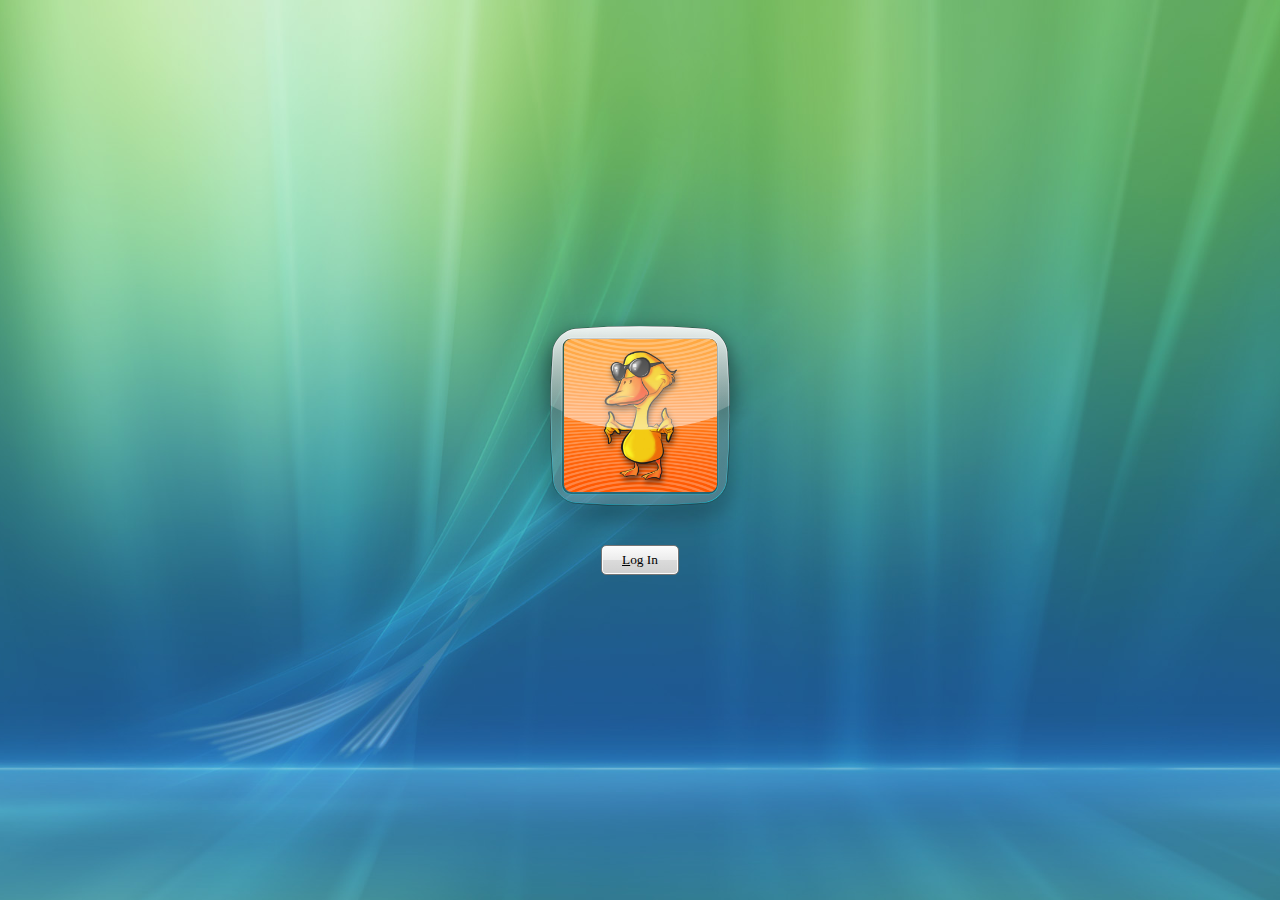
<file: index.html>
<!DOCTYPE html>
<html>
<head>
  <title>Frutiger Aero Web</title>
  <link rel="stylesheet" href="stylesheet.css">
</head>
<body>
  <div class="profileicon">
<img src="./assets/profilebg.svg" class="glass profile-border">
<img src="./assets/profile.png" class="profileimg"></div>
<button onclick="window.location.href='./mainpage.html'" class="forwardbtn"><u>L</u>og In</button>

<script>
    window.addEventListener('DOMContentLoaded', (event) => {
      const audio = new Audio('./assets/startup.mp3');
      audio.play();
    });
</script>
</body>
</html>
</file>
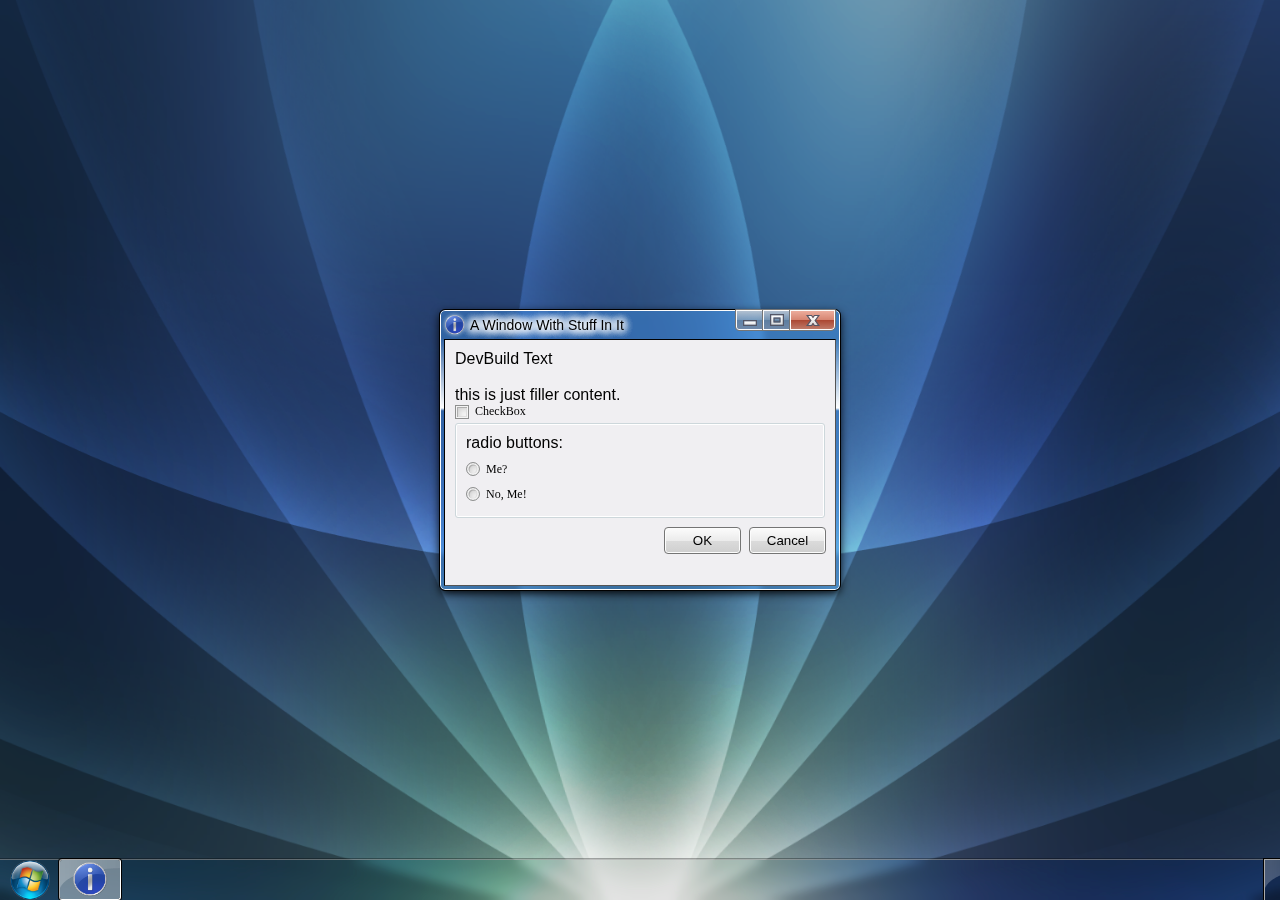
<file: mainpage.html>
<!DOCTYPE html>
<html>
<head>
  <title>Frutiger Aero Web</title>
  <link rel="stylesheet" href="aero.css?v=105">
  <meta name="viewport" content="width=device-width, initial-scale=1.0">
  <style>
    body{
    overflow: hidden;
    margin: 0;
    padding: 0;
    width: 100%;
    height: 100vh;
    background-image: url("./assets/logon.png");
    background-size: cover;
    background-position: center bottom;
    background-repeat: no-repeat;
    display: flex;
    justify-content: center; /* Center horizontally */
    align-items: center; /* Center vertically */
    flex-wrap: wrap;
    flex-direction: column;
    }
  </style>
</head>
<body>

  <!-- ref imgs
  https://i.ytimg.com/vi/lfgi26il37I/maxresdefault.jpg
  https://www.webdevelopersnotes.com/blog/blog-images/windows-7-taskbar-with-icons.png -->

  <!-- TaskBar -->

  <div class="taskbar">
    <button class="startbutton"></button>
    <!-- this is the default state.
    the button above is used for hover and active.
    if you want the active state to stick, switch the
    class on the button to .startbuttonactive and
    it will stick. -->
    <div class="startorb"></div>
      <div class="taskbaricons" id="taskbaricons">
        <button class="taskbarbutton taskbarfocused"><img class="taskbaricon" draggable="false" src="./icons/information.png"></button>
      </div>
      <div class="datetime"></div>
      <div class="aeropeek"></div>
  </div>

<!-- Window -->
  
    <div class="window" style="width: 400px" id="window">
        <div class="title-bar" id="windowheader">
            <img aria-label="windowicon" src="./icons/information.png">
          <div class="title-bar-text">A Window With Stuff In It</div>
          <div class="title-bar-controls">
            <button aria-label="Minimize"></button>
            <button aria-label="Maximize"></button>
            <button aria-label="Close"></button>
          </div>
        </div>
        <div class="window-body" style="height:245px;">
          <p>DevBuild Text</p>
          <br> <p>this is just filler content.</p>

          <input type="checkbox" id="checkbox1">
          <label for="checkbox1">CheckBox</label>

          <fieldset>
            <div class="field-row">radio buttons:</div>
            <div class="field-row">
              <input id="radio5" type="radio" name="fieldset-example">
              <label for="radio5">Me?</label>
            </div>
            <div class="field-row">
              <input id="radio6" type="radio" name="fieldset-example">
              <label for="radio6">No, Me!</label>
            </div>
          </fieldset>

          <section class="field-row" style="justify-content: flex-end">
            <button>OK</button>
            <button>Cancel</button>
          </section>
        </div>
      </div>


      <!-- window drag -->
      <script src="./WindowDrag.js"></script>

<!-- Taskbar Gradient Hover -->
<script src="./TaskbarGradient.js"></script>
</body>
</html>
</file>
<file: stylesheet.css>
@font-face {
    font-family: SegoeUI;
    src:
        local("Segoe UI Light"),
        url(//c.s-microsoft.com/static/fonts/segoe-ui/west-european/light/latest.woff2) format("woff2"),
        url(//c.s-microsoft.com/static/fonts/segoe-ui/west-european/light/latest.woff) format("woff"),
        url(//c.s-microsoft.com/static/fonts/segoe-ui/west-european/light/latest.ttf) format("truetype");
    font-weight: 100;
}

@font-face {
    font-family: SegoeUI;
    src:
        local("Segoe UI Semilight"),
        url(//c.s-microsoft.com/static/fonts/segoe-ui/west-european/semilight/latest.woff2) format("woff2"),
        url(//c.s-microsoft.com/static/fonts/segoe-ui/west-european/semilight/latest.woff) format("woff"),
        url(//c.s-microsoft.com/static/fonts/segoe-ui/west-european/semilight/latest.ttf) format("truetype");
    font-weight: 200;
}

@font-face {
    font-family: SegoeUI;
    src:
        local("Segoe UI"),
        url(//c.s-microsoft.com/static/fonts/segoe-ui/west-european/normal/latest.woff2) format("woff2"),
        url(//c.s-microsoft.com/static/fonts/segoe-ui/west-european/normal/latest.woff) format("woff"),
        url(//c.s-microsoft.com/static/fonts/segoe-ui/west-european/normal/latest.ttf) format("truetype");
    font-weight: 400;
}

@font-face {
    font-family: SegoeUI;
    src:
        local("Segoe UI Bold"),
        url(//c.s-microsoft.com/static/fonts/segoe-ui/west-european/bold/latest.woff2) format("woff2"),
        url(//c.s-microsoft.com/static/fonts/segoe-ui/west-european/bold/latest.woff) format("woff"),
        url(//c.s-microsoft.com/static/fonts/segoe-ui/west-european/bold/latest.ttf) format("truetype");
    font-weight: 600;
}

@font-face {
    font-family: SegoeUI;
    src:
        local("Segoe UI Semibold"),
        url(//c.s-microsoft.com/static/fonts/segoe-ui/west-european/semibold/latest.woff2) format("woff2"),
        url(//c.s-microsoft.com/static/fonts/segoe-ui/west-european/semibold/latest.woff) format("woff"),
        url(//c.s-microsoft.com/static/fonts/segoe-ui/west-european/semibold/latest.ttf) format("truetype");
    font-weight: 700;
}

*{
    box-sizing: border-box;
    font-family: SegoeUI;
}

body{
    margin: 0;
    padding: 0;
    width: 100%;
    height: 100vh;
    background-image: url("./assets/logon.jpg");
    background-size: cover;
    background-position: center bottom;
    background-repeat: no-repeat;
    display: flex;
    justify-content: center; /* Center horizontally */
    align-items: center; /* Center vertically */
    flex-wrap: wrap;
    flex-direction: column;
}

.profileicon{
    margin-bottom: 40px;
    display: flex;
    justify-content: center;
    align-items: center;
    flex-wrap: wrap;
    flex-direction: column;
}

.glass::after{
    backdrop-filter: blur(10px);
}

.profile-border{
    width: 12vw;
    min-width: 180px;
    filter: drop-shadow(0px 10px 10px black);

}

.profileimg{
    position: absolute;
    border-radius: 5%;
    width: 10.2vw;
    min-width: 153px;
}

.forwardbtn{
    border: none;
    outline: solid 1px #757575;
    box-shadow:inset 0px 0px 0px 1px #fcfcfc;
    color: black;
    padding: 3px;
    background: rgb(207,207,207);
    background: linear-gradient(0deg, rgba(207,207,207,1) 0%, rgba(219,219,219,1) 49%, rgba(235,235,235,1) 49%, rgba(252,252,252,1) 100%); 
    width: 6vw;
    min-width: 45px;
    border-radius: 4px;
    height: 28px;
}

.forwardbtn:hover{
    outline: solid 1px #3c7fb1;
    background: rgb(167,217,245);
    background: linear-gradient(0deg, rgba(167,217,245,1) 0%, rgba(188,229,252,1) 49%, rgba(217,240,252,1) 49%, rgba(234,246,253,1) 100%); 
}

.forwardbtn:active{
    outline: solid 1px #2c628b;
    background: rgb(104,178,218);
    background: linear-gradient(0deg, rgba(104,178,218,1) 0%, rgba(152,209,239,1) 49%, rgba(196,229,246,1) 49%, rgba(229,244,252,1) 100%); 
}

button{
    user-select: none;
}
</file>
<file: aero.css>
@font-face {
    font-family: SegoeUI;
    src:
        local("Segoe UI Light"),
        url(//c.s-microsoft.com/static/fonts/segoe-ui/west-european/light/latest.woff2) format("woff2"),
        url(//c.s-microsoft.com/static/fonts/segoe-ui/west-european/light/latest.woff) format("woff"),
        url(//c.s-microsoft.com/static/fonts/segoe-ui/west-european/light/latest.ttf) format("truetype");
    font-weight: 100;
}

@font-face {
    font-family: SegoeUI;
    src:
        local("Segoe UI Semilight"),
        url(//c.s-microsoft.com/static/fonts/segoe-ui/west-european/semilight/latest.woff2) format("woff2"),
        url(//c.s-microsoft.com/static/fonts/segoe-ui/west-european/semilight/latest.woff) format("woff"),
        url(//c.s-microsoft.com/static/fonts/segoe-ui/west-european/semilight/latest.ttf) format("truetype");
    font-weight: 200;
}

@font-face {
    font-family: SegoeUI;
    src:
        local("Segoe UI"),
        url(//c.s-microsoft.com/static/fonts/segoe-ui/west-european/normal/latest.woff2) format("woff2"),
        url(//c.s-microsoft.com/static/fonts/segoe-ui/west-european/normal/latest.woff) format("woff"),
        url(//c.s-microsoft.com/static/fonts/segoe-ui/west-european/normal/latest.ttf) format("truetype");
    font-weight: 400;
}

@font-face {
    font-family: SegoeUI;
    src:
        local("Segoe UI Bold"),
        url(//c.s-microsoft.com/static/fonts/segoe-ui/west-european/bold/latest.woff2) format("woff2"),
        url(//c.s-microsoft.com/static/fonts/segoe-ui/west-european/bold/latest.woff) format("woff"),
        url(//c.s-microsoft.com/static/fonts/segoe-ui/west-european/bold/latest.ttf) format("truetype");
    font-weight: 600;
}

@font-face {
    font-family: SegoeUI;
    src:
        local("Segoe UI Semibold"),
        url(//c.s-microsoft.com/static/fonts/segoe-ui/west-european/semibold/latest.woff2) format("woff2"),
        url(//c.s-microsoft.com/static/fonts/segoe-ui/west-european/semibold/latest.woff) format("woff"),
        url(//c.s-microsoft.com/static/fonts/segoe-ui/west-european/semibold/latest.ttf) format("truetype");
    font-weight: 700;
}

*{
    box-sizing: border-box;
    font-family: SegoeUI,sans-serif;
    padding: 0px;
    margin: 0px;
}

/* Profile Icon Styles */

.profileicon{
    margin-bottom: 40px;
    display: flex;
    justify-content: center;
    align-items: center;
    flex-wrap: wrap;
    flex-direction: column;
}

.profile-border{
    width: 12vw;
    min-width: 180px;
    filter: drop-shadow(0px 10px 10px black);

}

.profileimg{
    position: absolute;
    border-radius: 5%;
    width: 10.2vw;
    min-width: 153px;
}

/* Button Styles */

button{
    border: none;
    outline: solid 1px #757575;
    box-shadow:inset 0px 0px 0px 1px #fcfcfc;
    color: black;
    padding: 3px;
    background: rgb(207,207,207);
    background: linear-gradient(0deg, rgba(207,207,207,1) 0%, rgba(219,219,219,1) 49%, rgba(235,235,235,1) 49%, rgba(252,252,252,1) 100%); 
    border-radius: 3px;
    padding: 3px 12px;
    text-align: center;
    min-height: 25px;
    min-width: 75px;
}

button:hover{
    outline: solid 1px #3c7fb1;
    background: rgb(167,217,245);
    background: linear-gradient(0deg, rgba(167,217,245,1) 0%, rgba(188,229,252,1) 49%, rgba(217,240,252,1) 49%, rgba(234,246,253,1) 100%); 
}

button:active{
    outline: solid 1px #2c628b, 1px dotted #000;
    background: rgb(104,178,218);
    background: linear-gradient(0deg, rgba(104,178,218,1) 0%, rgba(152,209,239,1) 49%, rgba(196,229,246,1) 49%, rgba(229,244,252,1) 100%); 
    box-shadow: inset 0 0 0 2px #86c6e8, inset 0 0 0 1px dotted #000;;
}

button{
    user-select: none;
}

/* Window Styles */

.title-bar-controls{
    display: flex;
}

.title-bar-controls button {
    position: relative;
    min-width: 29px;
    min-height: 19px;
    box-sizing: border-box;
  }

.title-bar-controls button::before {
    content: "";
    position: absolute;
    top: 0;
    bottom: 0;
    left: 0;
    right: 0;
  }

.title-bar-controls button[aria-label="Close"]{
    background: rgba(193,127,110,1);
    background: linear-gradient(0deg, rgba(193,127,110,1) 0%, rgba(171,71,50,1) 49%, rgba(213,131,111,1) 49%, rgba(239,177,161,1) 100%);
    transition-duration: .15s;
}

.title-bar-controls button[aria-label="Close"]::before{
    background: url("./assets/X.svg") no-repeat center;
    background-size: 14px;
}

.title-bar-controls button[aria-label="Minimize"]::before{
    background: url("./assets/Minimise.svg") no-repeat center;
    background-size: 14px;
    background-position-y: 10px;
}

.title-bar-controls button[aria-label="Maximize"]::before{
    background: url("./assets/Maximise.svg") no-repeat center;
    background-size: 14px;
}

.title-bar-controls button[aria-label="Close"]:hover{
    background: rgb(244,230,121) 9 !important;
    background: linear-gradient(0deg, rgba(244,230,121,1) 0%, rgba(210,36,5,1) 28%, rgba(171,34,12,1) 49%, rgba(237,108,86,1) 49%, rgba(249,155,139,1) 100%);
    filter: drop-shadow(0px 4px 4px rgba(255, 0, 0, 0.467));
}

.title-bar-controls button[aria-label="Close"]:active{
    background: rgb(240,201,40);
    background: linear-gradient(0deg, rgba(240,201,40,1) 0%, rgba(138,31,9,1) 48%, rgba(183,116,91,1) 49%, rgba(209,169,147,1) 100%) !important; 
}

.title-bar-controls > button:first-child{
    border-bottom-right-radius: 0px;
}

.title-bar-controls > button:nth-child(2){
    border-radius: 0px;
}

.title-bar-controls > button:nth-child(3){
    border-bottom-left-radius: 0px;
}

.title-bar-controls > button:only-child {
    border-radius: 4px;
    border-top-left-radius: 0px;
    border-top-right-radius: 0px;
  }

  .title-bar-controls > button:last-child{
    border-bottom-right-radius: 4px;
  }

.title-bar-controls{
    font-size: 0px;
    margin-top: -10px;
}

.title-bar-controls > button{
    height: 20px;
    border-top-left-radius: 0px;
    border-top-right-radius: 0px;
    width: 45px !important;
    max-width: 45px;
    min-width: 45px;
    margin-right: 0px;
}

.title-bar-controls > button:hover{
    outline: solid 1px #000000;
}

.title-bar-text{
    font-size: 14px;
    letter-spacing: 0;
    height: min-content;
    text-shadow: 0 0 10px #fff,0 0 10px #fff,0 0 10px #fff,0 0 10px #fff,0 0 10px #fff,0 0 10px #fff,0 0 10px #fff,0 0 10px #fff;
    user-select: none;
    white-space: nowrap;
    position: absolute;
    left: 30px;
}

.title-bar{
    display: flex;
    justify-content: space-between;
    align-items: center;
    height: 30px;
}

.title-bar-controls button[aria-label="Minimize"], .title-bar-controls button[aria-label="Maximize"]{
    width: 27px !important;
    max-width: 27px !important;
    min-width: 27px !important;
    background-color: #546e8a;
    background: rgb(114,138,169);
    background: linear-gradient(0deg, rgba(114,138,169,1) 0%, rgba(132, 132, 132, 0.475) 50%, rgba(174, 174, 174, 0.494) 50%, rgba(184,197,211,1) 100%); 
    transition-duration: .15s;
}

.title-bar-controls button[aria-label="Minimize"]:hover, .title-bar-controls button[aria-label="Maximize"]:hover{
    width: 27px !important;
    max-width: 27px !important;
    min-width: 27px !important;
    background: rgb(9,253,250);
    background: linear-gradient(0deg, rgba(9,253,250,1) 0%, rgba(41,120,174,1) 50%, rgba(131,181,215,1) 50%, rgba(179,214,237,1) 100%); 
    filter: drop-shadow(0px 4px 4px #5cc4ef);
}

.title-bar-controls button[aria-label="Minimize"]:active, .title-bar-controls button[aria-label="Maximize"]:active{
    width: 27px !important;
    max-width: 27px !important;
    min-width: 27px !important;
    background: rgb(19,213,196);
    background: linear-gradient(0deg, rgba(19,213,196,1) 0%, rgba(11,63,91,1) 50%, rgba(87,164,179,1) 50%, rgba(160,186,203,1) 100%); 
    filter: drop-shadow(0px 4px 4px #5cc4ef);
}

.window{
    width: max-content;
    height: max-content;
    background: #b6d8fb2f 
    linear-gradient(0deg, rgba(231,240,255,0) 0%, rgba(253,254,255,0) 64%, rgba(255,255,255,1) 65%, rgba(255,255,255,1) 65%, rgba(231,240,255,0) 90%);
    border-radius: 5px;
    padding: 5px;
    padding-top: 0px;
    backdrop-filter: blur(3px);
    box-shadow: 0px 3px 10px #000000,
                inset 0px 0px 0px 1px #fcfcfc;
    outline: solid 1px #000000;
    background-color: #46a2ff5e;
    position: absolute;
}

.window-body{
    background-color: #f0eff2;
    height: max-content;
    outline: inset 1px;
    padding: 10px;
    user-select: none;
}

.field-row{
    display: flex;
    gap: 10px;
    flex-wrap: wrap;
    margin-top: 10px;
    align-items: center;
}

img[aria-label="windowicon"]{
    max-height: 20px;
    width: auto;
    filter: drop-shadow(0px 0px 2px rgba(255, 255, 255, 0.667));
}

/* InputForms */

input[type="checkbox"]{
    display: none;
}

input[type="checkbox"] + label {
    align-items: center;
    display: inline-flex;
    font: 9pt SegoeUI;
    margin-left: 0;
    position: relative;
  }

input[type="checkbox"] + label::before {
    background: #f6f6f6;
    border: 1px solid #8e8f8f;
    box-shadow: inset 0 0 0 1px #f4f4f4,inset 1px 1px 0 1px #aeaeae,inset -1px -1px 0 1px #ddd,inset 3px 3px 6px #ccc;
    box-sizing: border-box;
    content: "";
    display: inline-block;
    height: 14px;
    margin-right: 6px;
    transition: .4s;
    width: 14px;
  }

  input[type="checkbox"] + label:hover::before {
    background: #e9f7fe;
    border-color: #3c7fb1;
    box-shadow: inset 0 0 0 1px #def9fa, inset 1px 1px 0 1px #79c6f9, inset -1px -1px 0 1px #c6e9fc, inset 3px 3px 6px #b1dffd;
  }

  input[type="checkbox"]:checked + label::after {
    content: "\2714";
    color: #4e64a1;
    display: block;
    position: absolute;
    left: 2px;
  }

  fieldset {
    border: 1px solid #cdd7db;
    border-radius: 3px;
    box-shadow: inset 0 0 0 1px #fff;
    padding-left: 10px;
    height: max-content;
    padding-bottom: 15px;
  }

  input[type="radio"] + label {
    align-items: center;
    display: inline-flex;
    font: 9pt SegoeUI;
    margin-left: 20px;
    position: relative;
  }

  input[type="radio"] + label::before {
    background: #f6f6f6;
    border: 1px solid #8e8f8f;
    border-radius: 50%;
    box-shadow: inset 0 0 0 1.5px #f4f4f4,inset 1px 1px 0 1.5px #aeaeae,inset -1px 0 0 1.5px #ddd,inset 3px 3px 6px #ccc;
    box-sizing: border-box;
    content: "";
    display: inline-block;
    height: 14px;
    left: -20px;
    margin-right: 6px;
    position: absolute;
    top: 0;
    transition-duration: .25s;
    width: 14px;
  }

  input[type="radio"]:checked + label::after {
    background: #7cd3eb;
    border: 1.5px solid #2e648b;
    border-radius: 10000px;
    box-shadow: inset -1px -1px 0 .5px #1b75a9, inset -1px -1px 0 1px #1d91d0;
    box-sizing: border-box;
    content: "";
    display: block;
    height: 8px;
    left: -17px;
    position: absolute;
    top: 3px;
    width: 8px;
  }

  input[type="radio"] + label:hover::before {
    border-color: #3c7fb1;
    box-shadow: inset 0 0 0 1.5px #def9fa,inset 1px 1px 0 1.5px #79c6f9,inset -1px -1px 0 1.5px #c6e9fc,inset 3px 3px 6px #b1dffd;
  }

  input[type="radio"]{
    display: none;
}

/* SuperBar */

.taskbar{
    position: absolute;
    background-color: #00000016;
    backdrop-filter: blur(5px) saturate(1.5);
    -webkit-backdrop-filter: blur(5px) saturate(1.5);
    width: 100vw;
    height: 40px;
    bottom: 0;
    box-shadow:0 0 0 1px #ffffff50,
               0 0 0 2px #00000050;
    display: flex;
    z-index: 9999999999999;
}

.startorb{
    width: 40px;
    height: 40px;
    position: absolute;
    background-image: url("[data-uri]");
    background-size: contain;
    background-position: center;
    left: 10px;
    transition-duration: .5s;
    z-index: 1;
}

.startbutton{
    /* reset the button */
    border: none !important;
    outline: solid 0px #00000000 !important;
    box-shadow:inset 0px 0px 0px 0px #fcfcfc !important; 
    border-radius: 0px !important;
    padding: 0px !important;
    min-height: 0px !important;
    min-width: 0px !important;
    /* custom */
    width: 40px;
    height: 40px;
    position: absolute;
    left: 10px;
    z-index: 3;
    background-image: url("[data-uri]");
    background-position: center;
    background-size: 60px;
    opacity: 0;
    transition-duration: .15s;
}

.startbutton:hover{
    /* reset */
    border: none !important;
    outline: solid 0px #00000000 !important;
    box-shadow:inset 0px 0px 0px 0px #fcfcfc !important; 
    border-radius: 0px !important;
    padding: 0px !important;
    min-height: 0px !important;
    min-width: 0px !important;
    background-image: url("[data-uri]");
    background-position: center;
    background-size: 60px;
    opacity: 1;
}

.startbutton:active{
    opacity: 1;
    background-image: url("[data-uri]");
    background-position: center;
    background-size: 60px;
}

/* orb opened */

.startbuttonactive{
        /* reset */
        border: none !important;
        outline: solid 0px #00000000 !important;
        box-shadow:inset 0px 0px 0px 0px #fcfcfc !important; 
        border-radius: 0px !important;
        padding: 0px !important;
        min-height: 0px !important;
        min-width: 0px !important;
        position: absolute;
        opacity: 1;
        background-image: url("[data-uri]");
        width: 40px;
        height: 40px;
        left: 10px;
        z-index: 4;
        background-position: center;
        background-size: 60px;
}

/* SuperBar Appicons */

.taskbaricons{
    position: absolute;
    left: 60px;
    display: flex;
    gap: 3px;
    max-width: 80vw;
}

.taskbarbutton{
    /* reset the button */
    border: none !important;
    outline: inset 1px #ffffff !important;
    padding: 0px !important;
    min-height: 0px !important;
    min-width: 0px !important;
    width: 60px;
    height: 39px;
    border-radius: 2px;
    z-index: 1;
    background-image: url("[data-uri]");
    background-color: #ffffff17;
    transition-duration: .05s;
    box-shadow:0 0 0 2px #000000;
    display: flex;
    align-items: center;
    justify-content: center;
    position: relative;
}

.taskbarbutton:hover{
    /* reset the button */
    border: none !important;
    outline: inset 1px #ffffff !important;
    padding: 0px !important;
    min-height: 0px !important;
    min-width: 0px !important;
    width: 60px;
    height: 39px;
    border-radius: 2px;
    z-index: 1;
    background-image: url("[data-uri]");
    background-color: #ffffff2e;
    box-shadow:0 0 0 2px #000000;
}

.taskbarbutton:active{
    background-color: #ffffff56;
}

.taskbarbutton > img{
    width: min-content;
    height: min-content;
    z-index: 2;
    width: 35px;
    height: auto;
}

.aeropeek{
    width: 15px;
    height: 40px;
    background-image: url("[data-uri]");
    background-color: #0000002e;
    outline: inset 1px #ffffff !important;
    box-shadow:0 0 0 2px #000000;
    position: absolute;
    right: 0;
    transition-duration: .15s;
    transition-timing-function: cubic-bezier(0.075, 0.82, 0.165, 1);
}

.aeropeek:hover{
    background-color: #ffffff15;
}

/* .taskbarbutton hover radial gradient */

.taskbarbutton::before{
    background: radial-gradient(
        80px circle at var(--mouse-x) var(--mouse-y),
        var(--img-colour),
        transparent 40%
    );
    content: "";
    border-radius: inherit;
    position: absolute;
    top: 0px;
    left: 0px;
    width: 100%;
    height: 100%;
    z-index: 2;
    transition: opacity 5ms;
    opacity: 0;
}

.taskbarbutton:hover:before{
    opacity: 1;
}

.taskbarfocused{
    background-color: rgba(255, 255, 255, 0.393);
}
</file>
